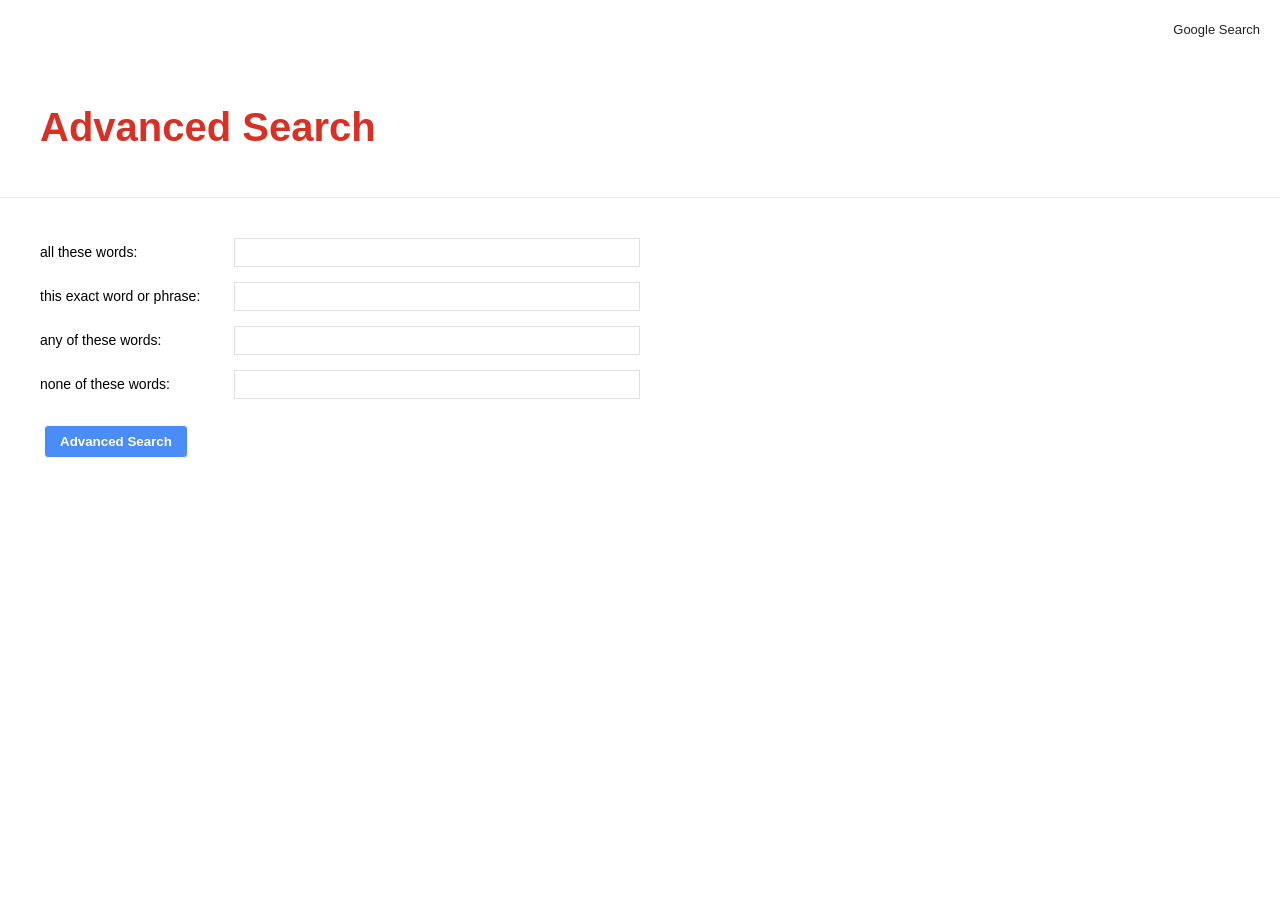
<file: project0/advanced.html>
<!DOCTYPE html>
<html lang="pt-br">
<head>
    <title>Advanced Search</title>
    <link rel="stylesheet" href="style.css">
</head>
<body>
    <div class="nav-links">
        <a href="index.html">Google Search</a>
    </div>

    <div class="advanced-header">
        <h1>Advanced Search</h1>
    </div>

    <div class="advanced-container">
        <form action="https://www.google.com/search">
            <div class="advanced-row">
                <label>all these words:</label>
                <input type="text" name="as_q">
            </div>
            <div class="advanced-row">
                <label>this exact word or phrase:</label>
                <input type="text" name="as_epq">
            </div>
            <div class="advanced-row">
                <label>any of these words:</label>
                <input type="text" name="as_oq">
            </div>
            <div class="advanced-row">
                <label>none of these words:</label>
                <input type="text" name="as_eq">
            </div>
            <div class="advanced-submit-row">
                <input type="submit" value="Advanced Search" class="btn-advanced">
            </div>
        </form>
    </div>
</body>
</html>
</file>
<file: project0/style.css>
/* Geral */
body {
    font-family: Arial, sans-serif;
    margin: 0;
    padding: 0;
}

.nav-links {
    text-align: right;
    padding: 20px;
}

.nav-links a {
    margin-left: 15px;
    text-decoration: none;
    color: rgba(0,0,0,0.87);
    font-size: 13px;
}

.nav-links a:hover {
    text-decoration: underline;
}

/* Container Principal */
.main-container {
    display: flex;
    flex-direction: column;
    align-items: center;
    margin-top: 100px;
}

.sub-label {
    color: #4285f4;
    font-size: 16px;
    margin-top: -10px;
    margin-bottom: 20px;
}

/* Barra de Busca */
.search-box {
    border: 1px solid #dfe1e5;
    border-radius: 24px;
    width: 584px;
    height: 44px;
    display: flex;
    align-items: center;
    padding: 0 15px;
    margin: 20px 0;
}

.search-box:hover {
    box-shadow: 0 1px 6px rgba(32,33,36,.28);
}

.search-input {
    border: none;
    outline: none;
    width: 100%;
    font-size: 16px;
}

/* Botões */
.button-container {
    text-align: center;
}

input[type="submit"] {
    background-color: #f8f9fa;
    border: 1px solid #f8f9fa;
    border-radius: 4px;
    color: #3c4043;
    padding: 10px 16px;
    margin: 11px 4px;
    cursor: pointer;
}

input[type="submit"]:hover {
    border: 1px solid #dadce0;
    box-shadow: 0 1px 1px rgba(0,0,0,0.1);
}

/* Advanced Search Específico */
.advanced-header {
    color: #d93025;
    font-size: 20px;
    padding: 20px 40px;
    border-bottom: 1px solid #ebebeb;
}

.advanced-container {
    padding: 40px;
    width: 600px;
}

.advanced-row {
    display: flex;
    justify-content: space-between;
    margin-bottom: 15px;
    align-items: center;
}

.advanced-row label {
    font-size: 14px;
}

.advanced-row input {
    width: 400px;
    height: 25px;
    border: 1px solid #dfe1e5;
}

.btn-advanced {
    background-color: #4b8df8 !important;
    color: white !important;
    font-weight: bold;
    padding: 8px 15px !important;
}
</file>
